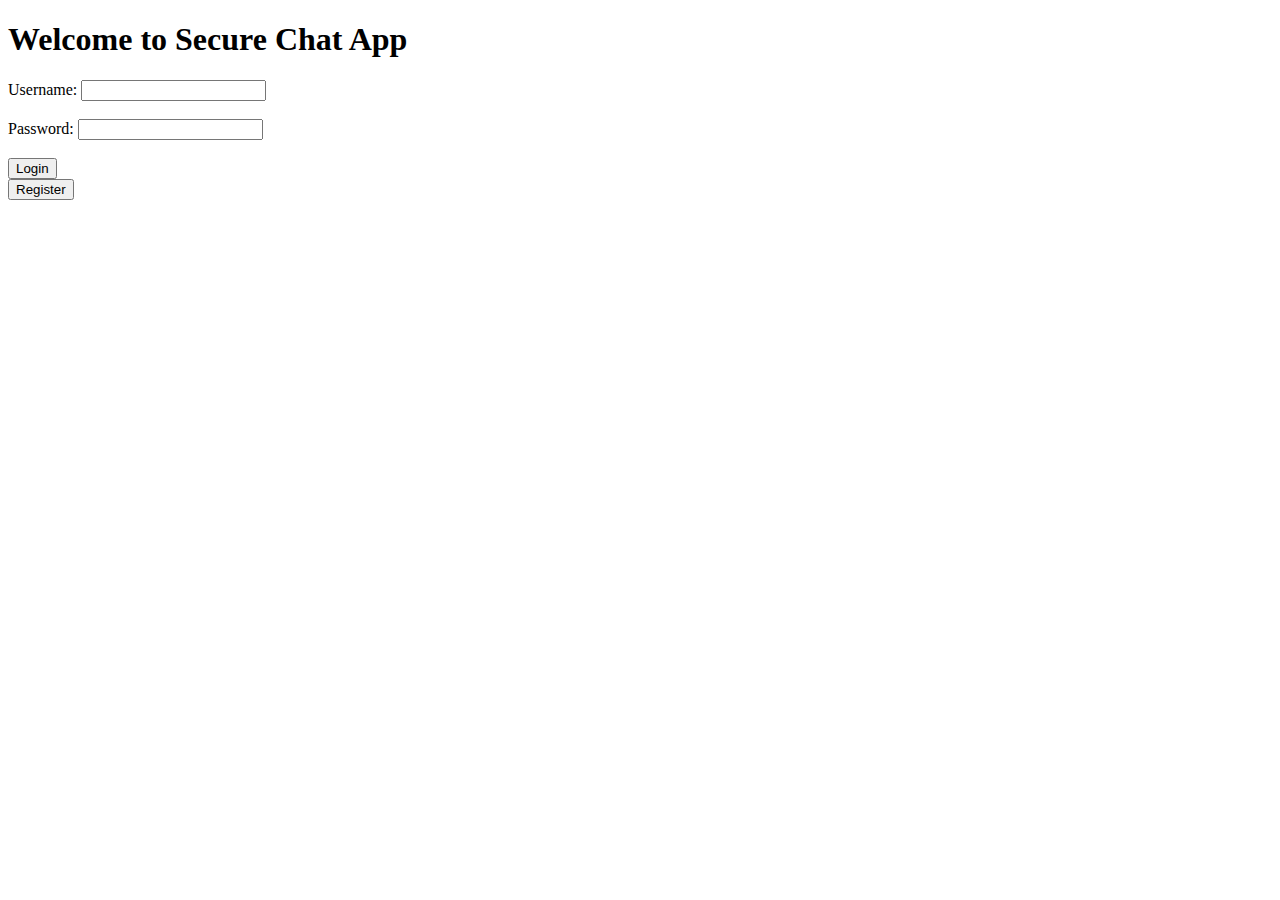
<file: SecureChatApp/target/SecureChatApp-1.0-SNAPSHOT/index.html>
<!DOCTYPE html>
<html>
    <head>
        <title>Welcome to Secure Chat App</title>
        <meta http-equiv="Content-Type" content="text/html; charset=UTF-8">
    </head>
    <body>
        <h1>Welcome to Secure Chat App</h1>
        <div id="error-message" style="color: red;"></div>
        <form action="SignInServlet" method="POST">
            <label for="username">Username:</label>
            <input type="text" id="username" name="username" required><br><br>
            <label for="password">Password:</label>
            <input type="password" id="password" name="password" required><br><br>
            <button type="submit">Login</button>
        </form>

        <button onclick="location.href = 'register.jsp'">Register</button>

        <script>
            // This script checks for a query string and displays an error message if present
            window.onload = function() {
                var urlParams = new URLSearchParams(window.location.search);
                var error = urlParams.get('error');
                if (error) {
                    document.getElementById('error-message').textContent = error.replace(/\+/g, ' ');
                }
            };
        </script>
    </body>
</html>
</file>
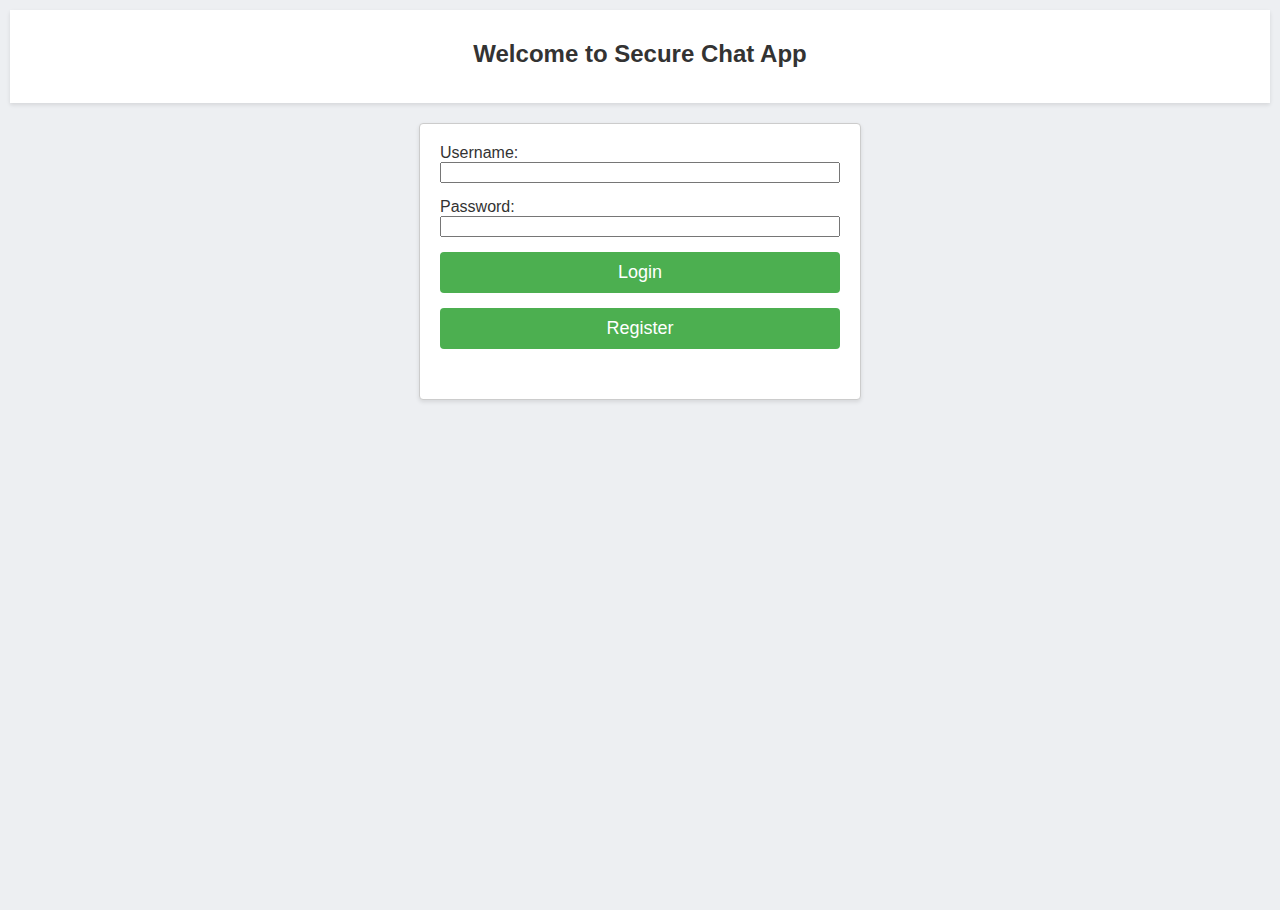
<file: src/main/webapp/index.html>
<!DOCTYPE html>
<html>
    <head>
        <title>Welcome to Secure Chat App</title>
        <meta content="text/html; charset=UTF-8" http-equiv="Content-Type">
        <link rel="stylesheet" href="style.css">
    </head>
    <body>
        <header>
            <div id="title-container">
                <h1>Welcome to Secure Chat App</h1> <!-- Title of the page -->
            </div>
        </header>
        <main id="main-container">
            <div id="error-message"></div>
            <form action="SignInServlet" method="POST" class="form-container">
                <div class="input-group">
                    <label for="username">Username:</label>
                    <input id="username" name="username" required type="text">
                </div>
                <div class="input-group">
                    <label for="password">Password:</label>
                    <input id="password" name="password" required type="password">
                </div>
                <!-- For index.html -->
                <button type="submit" id="submit-button" class="action-button">Login</button>
                <button onclick="location.href = 'register.jsp'" id="register-button" class="action-button">Register</button>

            </form>


        </main>
        <script>
            // This script checks for a query string and displays an error message if present
            window.onload = function () {
                var urlParams = new URLSearchParams(window.location.search);
                var error = urlParams.get('error');
                if (error) {
                    document.getElementById('error-message').textContent = error.replace(/\+/g, ' ');
                }
            };
        </script>
    </body>
</html>
</file>
<file: src/main/webapp/style.css>
/* Base styles for the page */
body, html {
    height: 100%;
    margin: 5px;
    font-family: 'Helvetica Neue', Helvetica, Arial, sans-serif;
    background-color: #EDEFF2; /* Updated background color for a fresher look */
    color: #333; /* Default text color for better contrast */
}

/* Header styles */
header {
    padding: 15px 20px;
    background-color: #FFF;
    box-shadow: 0 2px 4px 0 rgba(0, 0, 0, 0.1);
    z-index: 10;
    position: relative;
}

/* Title container styles */
#title-container {
    text-align: center;
    padding-bottom: 20px; /* Adds space below the title */
    padding-top: 15px;
}

/* Title styles */
header h1 {
    margin: 0; /* Removes default margin to align title properly */
    font-size: 24px; /* Adjust font size as needed */
    color: #333; /* Color of the title text */
}

#chat-with {
    text-align: center; /* Centers inline or inline-block elements within */
}

/* Chat with styles */
#chat-with span {
    display: inline-block; /* Allows us to add padding and background to just the content */
    padding: 5px 10px; /* 5px top and bottom, 10px left and right padding */
    background-color: #f7f7f7; /* A light background color to make it stand out */
    border-radius: 10px; /* Optional: rounded corners for the background */
    font-size: 18px; /* Slightly larger font size for emphasis */
    color: #333; /* Text color for better contrast against the background */
    font-weight: bold; /* Make the font bold */
    margin-top: 10px; /* Extra space above the chat with area */
    margin-bottom: 10px; /* Extra space below the chat with area */
    /* If needed, you can add this to ensure it stays centered even with padding */
    box-sizing: border-box;
}

/* User and logout container styles */
#user-logout-container {
    display: flex;
    justify-content: space-between;
    align-items: center;
}

/* Current user display */
#current-user {
    font-weight: bold;
    color: #5B6978; /* Soft color for username */
    flex: 1; /* Flex grow to push other elements to center and right */
    text-align: left; /* Aligns the text to the left */
}

/* Logout button styles */
#logout-button {
    padding: 10px 20px;
    background-color: #F44336; /* Keep the logout button red for clarity */
    color: white;
    border: none;
    border-radius: 20px; /* Rounded edges for the button */
    transition: background-color 0.3s; /* Transition for hover effect */
     flex: 1; /* Flex grow to align itself to the right */
    text-align: right; /* Aligns the button to the right */
}

#logout-button:hover {
    background-color: #D32F2F; /* Darken button on hover */
}

/* Main container for sidebar and chat area */
#chat-container {
    display: flex;
    height: 70%; /* Taking up 90% of the viewport height */
}

/* Sidebar for online users */
#users-sidebar {
    width: 200px; /* Slightly wider sidebar for better usability */
    background-color: #FFF;
    padding: 20px;
    border-right: 1px solid #ddd;
}

/* Chat area */
#chat-area {
    flex-grow: 1;
    background-color: #FFF;
    padding: 20px;
    overflow-y: auto;
}

/* Footer styles for input and send button */
footer {
    padding: 15px 20px;
    background-color: #FFF;
    border-top: 1px solid #ddd;
    box-shadow: 0 -2px 4px 0 rgba(0, 0, 0, 0.1); /* Shadow for depth */
}

/* Styles for message input */
#message-input {
    flex-grow: 1;
    padding: 20px 10px; /* Adjust padding to visually center the text */
    margin-right: 10px;
    border: 1px solid #ccc;
    border-radius: 20px;
    font-size: 18px;
    line-height: 1.5; /* Adjust line height for better text appearance */
    resize: none;
    overflow: auto;
    white-space: pre-wrap;
    word-break: break-word;
}

/* Placeholder styles */
#message-input::placeholder {
    color: #999; /* Placeholder text color */
    font-size: 18px; /* Increase the placeholder text size */
    opacity: 1; /* Make placeholder fully visible */
}

/* Send button styles */
#send-button {
    width: 150px;
    height: calc(1.5em + 65px); /* Height based on input line-height plus double padding */
    background-color: #4CAF50;
    color: white;
    border: none;
    cursor: pointer;
    border-radius: 20px;
    font-size: 18px; /* Match the font size of the input field */
    box-sizing: border-box; /* Includes padding and border in height calculation */
}

#send-button:hover {
    background-color: #4B5968; /* Darken button on hover */
}

/* Styles for user buttons */
.user-button {
    display: block;
    padding: 10px;
    margin: 5px; /* Add 5px margin to all sides */
    border: none;
    background-color: #f2f2f2;
    text-align: center; /* Center the text */
    cursor: pointer;
    width: calc(100% - 10px); /* Subtract 10px total for left and right margins */
    border-radius: 15px; /* Rounded corners */
}

/* Active and hover styles */
.user-button:hover,
.user-button.active {
    background-color: #5B6978; /* Highlight on hover or active */
    color: white;
    transform: translateY(-2px); /* Slight raise effect */
}

/* Styles for the messages in chat */
.message {
    padding: 10px;
    border-radius: 20px;
    margin-bottom: 10px;
    max-width: 60%;
    word-wrap: break-word;
    box-shadow: 0 1px 1px rgba(0, 0, 0, 0.05);
    position: relative;
    z-index: 1;
}

.sent,
.received {
    color: #333; /* Ensure text color is visible over the gradient */
}

.sent {
    margin-left: auto;
    margin-right: 20px;
    border-bottom-right-radius: 0;
    text-align: right;
    background: linear-gradient(to left, #dcf8c6 50%, rgba(220, 248, 198, 0));
}

.received {
    margin-right: auto;
    margin-left: 20px;
    border-bottom-left-radius: 0;
    text-align: left;
    background: linear-gradient(to right, #ebebeb 50%, rgba(235, 235, 235, 0));
}

.sent:before {
    right: -10px;
    border-width: 15px 15px 0 0;
    border-style: solid;
    border-color: #DCF8C6 transparent transparent transparent;
}

.received:before {
    left: -10px;
    border-width: 15px 0 0 15px;
    border-style: solid;
    border-color: #ECEFF1 transparent transparent transparent;
}

/* Adjustments for the input container to ensure consistent height */
#input-container {
    display: flex;
    align-items: center;
    background-color: #f0f0f0;
}

/* Responsive adjustments */
@media (max-width: 768px) {
    #users-sidebar {
        width: 100px; /* Smaller sidebar on smaller screens */
    }

    #main-container {
        flex-direction: column;
    }

    #chat-area {
        height: 400px; /* Fixed height on mobile to avoid overflow */
    }

    footer,
    header {
        padding: 10px;
    }

    #message-input,
    #send-button,
    #logout-button {
        padding: 10px;
    }

    .message {
        padding: 7px 12px;
    }
}

/* Flicker animation for buttons */
@keyframes flickerAnimation {
    0%   { background-color: inherit; }
    50%  { background-color: palegreen; }
    100% { background-color: inherit; }
}

.flicker {
    animation: flickerAnimation 1s infinite;
}

/* General form container styling for login and registration */
.form-container {
    display: flex;
    flex-direction: column;
    align-items: center;
    justify-content: center;
    gap: 15px;
    max-width: 400px;
    margin: auto;
    padding: 20px;
    background-color: #FFF;
    border: 1px solid #ccc;
    border-radius: 4px;
    box-shadow: 0 2px 4px rgba(0,0,0,.1); /* Vertically center with equal space on top and bottom */
    padding-bottom: 50px;
}

/* Group input and label together */
.input-group {
    display: flex;
    flex-direction: column;
    width: 100%;
}

/* Style for all action buttons including login, register, and back */
.action-button {
    width: 100%;
    padding: 10px;
    background-color: #4CAF50;
    color: white;
    border: none;
    cursor: pointer;
    border-radius: 4px;
    font-size: 18px;
    box-sizing: border-box;
}

.action-button:hover {
    background-color: #4B5968;
}


/* Error message styling */
#error-message {
    color: red;
    text-align: center;
    margin-bottom: 20px;
}
</file>
